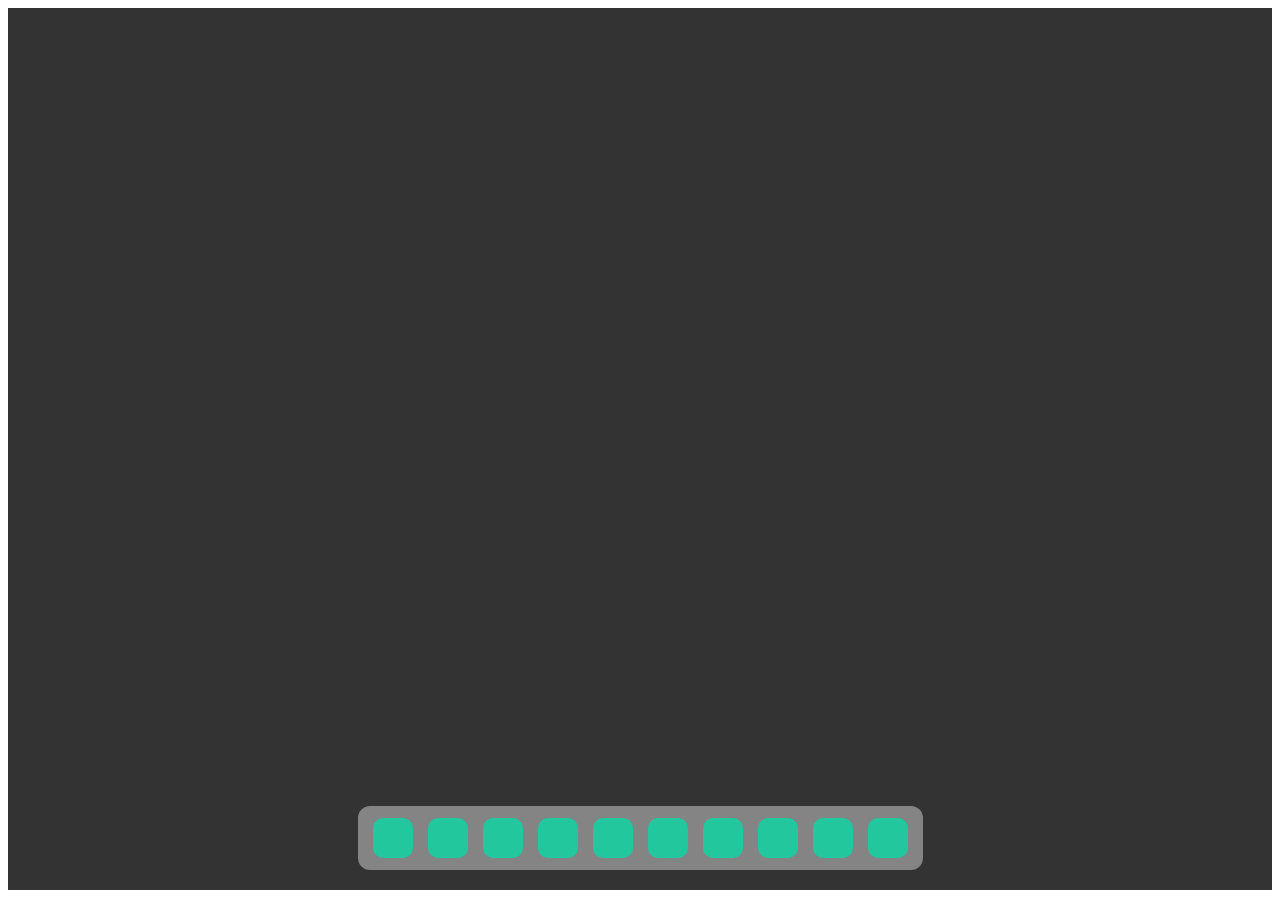
<file: example/index.html>
<!DOCTYPE html>
<html lang="en">
<head>
  <meta charset="UTF-8">
  <meta name="viewport" content="width=device-width, initial-scale=1.0">
  <link rel="stylesheet" href="style.css">
  <title>Mac Dock</title>
</head>
<body>
  <div class="content">  
    <div id="dock" class="menu">
      <div class="menu-item"></div>
      <div class="gap"></div>
      <div class="menu-item"></div>
      <div class="gap"></div>
      <div class="menu-item"></div>
      <div class="gap"></div>
      <div class="menu-item"></div>
      <div class="gap"></div>
      <div class="menu-item"></div>
      <div class="gap"></div>
      <div class="menu-item"></div>
      <div class="gap"></div>
      <div class="menu-item"></div>
      <div class="gap"></div>
      <div class="menu-item"></div>
      <div class="gap"></div>
      <div class="menu-item"></div>
      <div class="gap"></div>
      <div class="menu-item"></div>
    </div>
  </div>
  <script src="index.js"></script>
</body>
</html>
</file>
<file: example/style.css>
html, body{
      height: 99%;
    }
  .content{
    width: 100%;
    height: 100%;
    display: flex;
    justify-content: center;
    align-items: end;
    background-color: rgba(0, 0, 0, .8);
  }
  .menu{
    margin-bottom: 20px;
    padding: 12px 15px;
    height: 40px;
    display: flex;
    justify-content: center;
    align-items: end;
    border-radius: 12px;
    background-color: rgba(255, 255, 255, .4);
    backdrop-filter: blur(20px);
    --webkit-backdrop-filter: blur(20px);
  }
  .menu-item{
    --i: 1;
    border-radius: 10px;
    width: calc(40px * var(--i));
    height: calc(40px * var(--i));
    margin-bottom: calc(var(--i) * 15px - 15px);
    background-color: rgb(34, 199, 158);
  }
  .gap{
    --i: 1;
    width: calc(15px * var(--i));
  }
</file>
